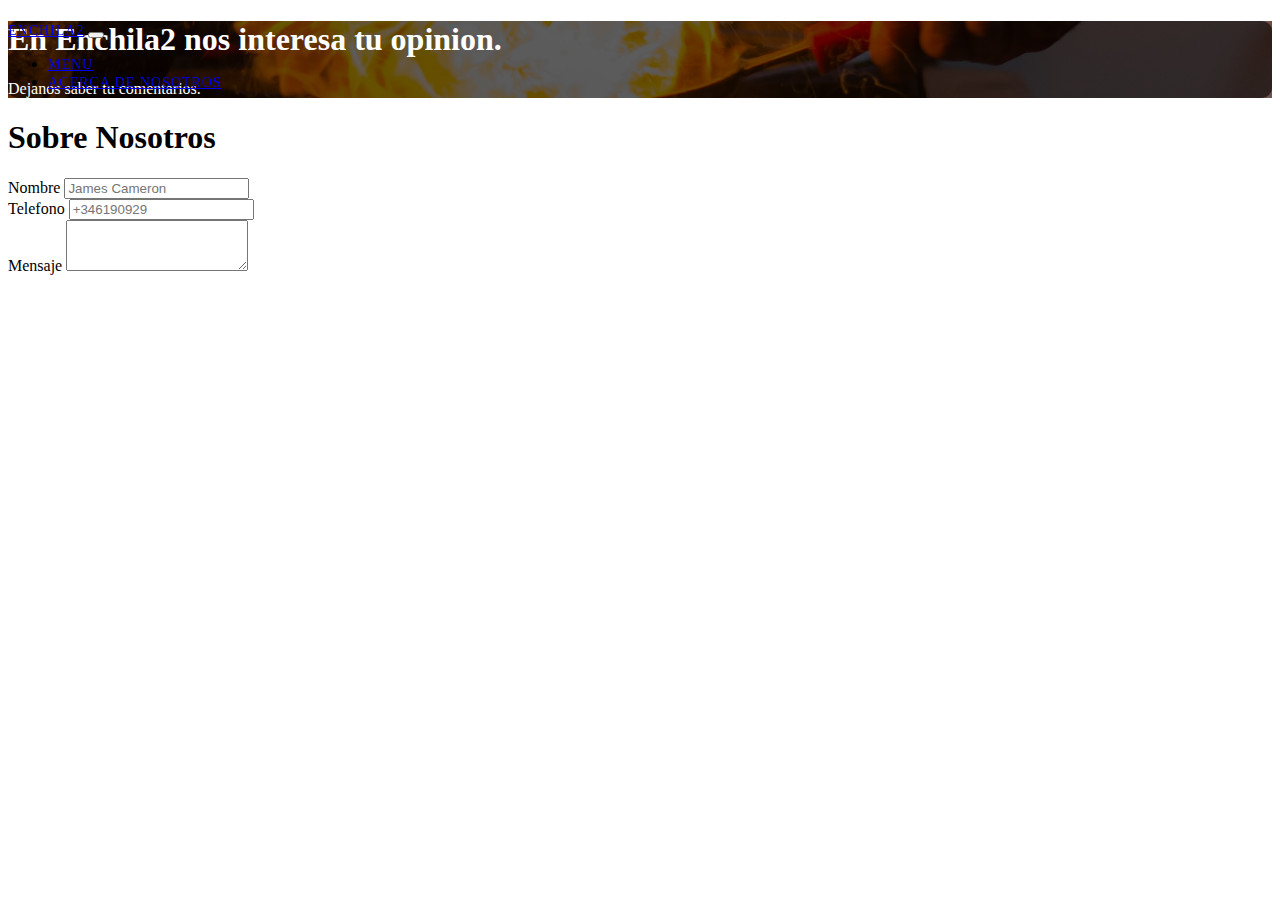
<file: acerca.html>
<!DOCTYPE html>
<html lang="en">
<head>
    <meta charset="UTF-8">
    <meta http-equiv="X-UA-Compatible" content="IE=edge">
    <meta name="viewport" content="width=device-width, initial-scale=1.0">
    <link href="https://cdn.jsdelivr.net/npm/bootstrap@5.1.3/dist/css/bootstrap.min.css" rel="stylesheet" integrity="sha384-1BmE4kWBq78iYhFldvKuhfTAU6auU8tT94WrHftjDbrCEXSU1oBoqyl2QvZ6jIW3" crossorigin="anonymous">
    <title>Document</title>
    <link rel="stylesheet" href="./acerca.css">
</head>
<body>

    <nav class="navbar navbar-expand-lg navbar-dark bg-dark">
        <div class="container-fluid">
          <a class="navbar-brand" href="#">Enchila2</a>
          <button class="navbar-toggler" type="button" data-bs-toggle="collapse" data-bs-target="#navbarSupportedContent" aria-controls="navbarSupportedContent" aria-expanded="false" aria-label="Toggle navigation">
            <span class="navbar-toggler-icon"></span>
          </button>
          <div class="collapse navbar-collapse" id="navbarSupportedContent">
            <ul class="navbar-nav">
              <li class="nav-item">
                <a class="nav-link active" aria-current="page" href="./index.html">Menu</a>
              </li>
              <li class="nav-item">
                <a class="nav-link" href="./acerca.html">Acerca de Nosotros</a>
              </li>
            </ul>
          </div>
        </div>
    </nav>

    <section class="pt-5">
        <div class="jumbotron p-5">
            <div class="tittle p-3 col-md-6">
                <h1 class="display-5">En Enchila2 nos interesa tu opinion.</h1>
                <p class="pt-3">Dejanos saber tu comentarios.</p>
            </div>
        </div>
    </section>

    <section>
        <div>
            <h1 class="px-5">Sobre Nosotros</h1>
            <div class="row">
                <div class="col-7">
                    <div class="mb-3 pt-5 px-5">
                        <label class="form-label" for="">Nombre</label>
                        <input class="form-control" type="name" placeholder="James Cameron">
                    </div>
                    <div class="mb-3 px-5">
                        <label class="form-label" for="">Telefono</label>
                        <input class="form-control" type="phone" placeholder="+346190929">
                    </div>
                    <div class="mb-3 px-5">
                        <label class="form-label" for="">Mensaje</label>
                        <textarea class="form-control" rows="3"></textarea>
                    </div>
                </div>
            </div>
        </div>
    </section>
    <script src="https://cdn.jsdelivr.net/npm/bootstrap@5.1.3/dist/js/bootstrap.bundle.min.js" integrity="sha384-ka7Sk0Gln4gmtz2MlQnikT1wXgYsOg+OMhuP+IlRH9sENBO0LRn5q+8nbTov4+1p" crossorigin="anonymous"></script>
</body>
</html>
</file>
<file: acerca.css>
.navbar {
    position: fixed;
    overflow: hidden;
    width: 100%;
    z-index: 1;
}

.navbar-nav {
    margin-left: auto;
}

nav a {
    text-transform: uppercase;
    font-size: 14px;
    letter-spacing: 1px;
}

.jumbotron {
    background-image: url(./img/frederick-medina-mcbSkZ3l0xc-unsplash.jpg);
    background-size: cover;
    background-position: center;
}

.tittle {
    background: rgba(0, 0, 0, 0.603);
    border-radius: 10px;
    color: white;
}
</file>
